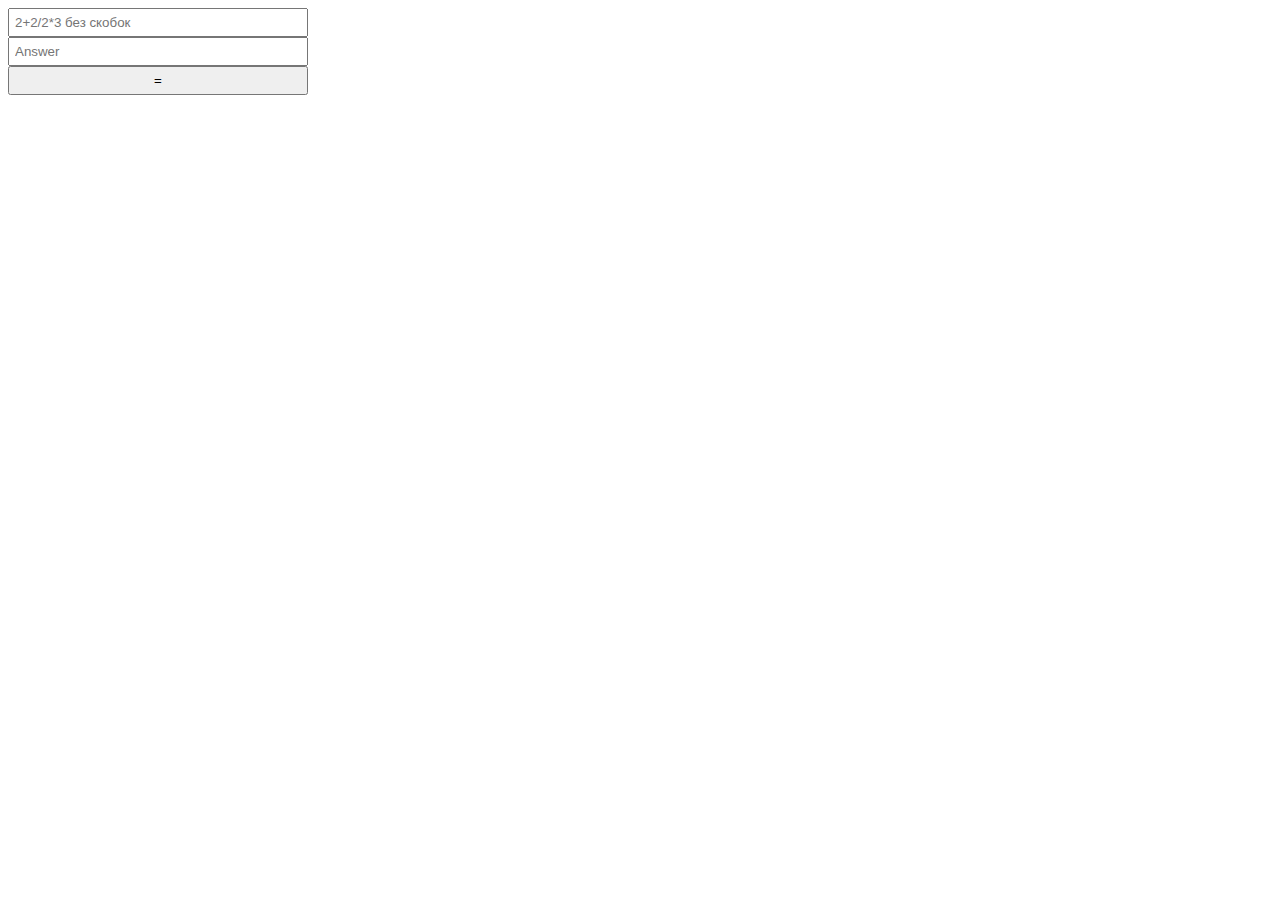
<file: ДЗ_2/index.html>
<!DOCTYPE html>
<html>
<head>
	<title>Calculer</title>
	<link rel="stylesheet" type="text/css" href="style.css">
	<script type="text/javascript" src="JavaScript.js"></script>
     <link rel="stylesheet" type="text/css" href="style.css">
</head>
<body>
            <div class="Calc">
     		<input type="text" id="Primer" placeholder="2+2/2*3 без скобок" >
     		<input type="text" id="Otvet"
     		placeholder="Answer">
               <button id="ButRavn">=</button>
            </div>
</body>
</html>
</file>
<file: ДЗ_2/style.css>
.Calc{
	display: flex;
	flex-direction: column;
	width: 300px;
}
.Calc>input,button{
	padding: 5px;
}
</file>
